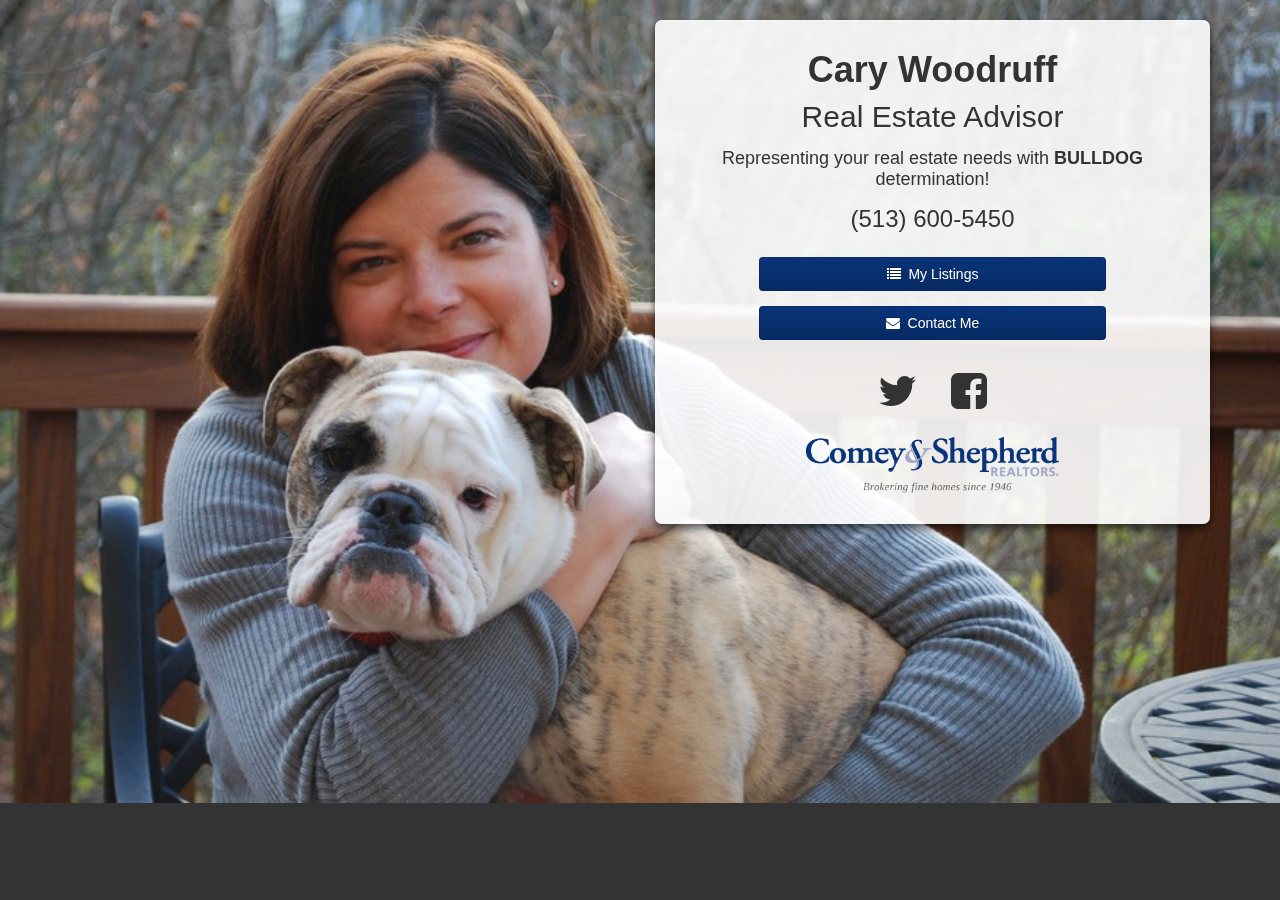
<file: index.html>
<!DOCTYPE html>
<html>
<head>
    <meta charset="utf-8">
    <meta http-equiv="X-UA-Compatible" content="IE=edge,chrome=1">
    <meta name="google-site-verification" content="sA6FK6MHJH4BSHeX9jWC7grIy2n-1lFeYGmjq4_eE_4" />
    <meta name="viewport" content="width=device-width, initial-scale=1.0">
    <title>CaryWoodruff.com</title>

    <link rel="stylesheet" href="style.css">
</head>

<body>

<!-- this is on GITHUB as gh-pages branch -->

<img src="images/background-large-cropped.jpg" class="bg" alt="CaryWoodruff.com">

<div class="container">
	<div class="row">
		<div class="col-sm-7 col-sm-offset-5 col-md-6 col-md-offset-6">

			<div class="card">
				<h1>Cary Woodruff</h1>
				<h2>Real Estate Advisor</h2>
				<p>Representing your real estate needs with <b>BULLDOG</b> determination!</p>
				<h3>(513) 600-5450</h3>

				<div class="row">
					<div class="col-sm-10 col-sm-offset-1 col-md-8 col-md-offset-2">
					    <div class="form-group">
							<a class="btn btn-block btn-comey" href="http://cwoodruff.comey.com/"><i class="fa fa-list"></i>  My Listings</a>
						</div>
						<div class="form-group">
							<a class="btn btn-block btn-comey" href="mailto:cwoodruff@comey.com"><i class="fa fa-envelope"></i>  Contact Me</a>
						</div>
					</div>
				</div>

				<div class="social-icons">

							<a href="https://twitter.com/carywoodruff"><i class="fa fa-twitter fa-3x"></i></a>

							<a href="https://www.facebook.com/carywoodruffrealtor"><i class="fa fa-facebook-square fa-3x"></i></a>

				</div>

				<div class="row">
					<div class="col-sm-8 col-sm-offset-2 col-xs-10 col-xs-offset-1 col-md-6 col-md-offset-3">
						<a href="http://cwoodruff.comey.com/">
							<img src="images/comey-logo.png" class="logo img-responsive">
						</a>
					</div>
				</div>

			</div> <!-- cards -->

	</div> <!-- col -->
</div> <!-- row -->



<script type="text/javascript">

  var _gaq = _gaq || [];
  _gaq.push(['_setAccount', 'UA-36452742-1']);
  _gaq.push(['_trackPageview']);

  (function() {
    var ga = document.createElement('script'); ga.type = 'text/javascript'; ga.async = true;
    ga.src = ('https:' == document.location.protocol ? 'https://ssl' : 'http://www') + '.google-analytics.com/ga.js';
    var s = document.getElementsByTagName('script')[0]; s.parentNode.insertBefore(ga, s);
  })();

</script>


</body>
</html>
</file>
<file: style.css>
@import url("https://maxcdn.bootstrapcdn.com/bootstrap/3.3.5/css/bootstrap.min.css");
@import url("https://maxcdn.bootstrapcdn.com/font-awesome/4.4.0/css/font-awesome.min.css");

body {
  background: #333;
  font-family: "HelveticaNeue-Light", "Helvetica Neue Light", "Helvetica Neue", Helvetica, Arial, "Lucida Grande", sans-serif;
  font-weight: 300;
}

a {
	color:#09347A;
}

h1 {
	font-weight: bold;
}

h1 {
	margin:10px 0;
}

h2{
	margin:10px 0 15px;
}

h3 {
	margin:15px 0 25px;
}

.container {
	margin-left:-15px;
	margin-right: -15px;
}


.logo {display: block; margin:20px auto;}

.card {
	color:#333;
	text-align: center;
	padding:10px;
	background: rgba(255, 255, 255, 0.9);
}

.btn .fa {margin-right:4px;}

.card p {font-size:18px; line-height: 1.2;}

.social-icons .fa {display:inline-block; margin:0 15px; color:#333;}
.social-icons .fa:hover {color:#09347A; text-decoration:none;}
.social-icons {margin:15px 0 5px;}


.btn-comey {
  color: #ffffff;
  text-shadow: 0 -1px 0 rgba(0, 0, 0, 0.25);
  background-color: #09347A;
  *background-color: #09347A;
  background-image: linear-gradient(to bottom, #09347A, #072a62);
  background-repeat: repeat-x;
  border-color: #072a62;
  border-color: rgba(0, 0, 0, 0.1) rgba(0, 0, 0, 0.1) rgba(0, 0, 0, 0.25);
}

.btn-comey:hover,
.btn-comey:active,
.btn-comey.active,
.btn-comey.disabled,
.btn-comey[disabled] {
  color: #ffffff;
  background-color: #09347A;
  *background-color: #09347A;
}

.btn-comey:active,
.btn-comey.active {
  background-color: #09347A;
}



img.bg {
  /* Set rules to fill background */
  // min-height: 100%;
  min-width: 1024px;
   min-width: 960px;
  /* Set up proportionate scaling */
  width: 100%;
  height: auto;
  /* Set up positioning */
  position: fixed;
  top: -60px;
  left: 0;
}

@media screen and (max-width: 1024px) {
  img.bg {
    left: 50%;
    margin-left: -512px;
  }
}


@media (min-width: 768px) {

	.container {
		margin:0 auto;
	}

	h1 {
		margin-top:20px;
	}

	h2{
		font-weight: normal;
	}

	.card {
		margin-top:20px;
		border-radius: 7px;
		box-shadow: 0 5px 8px rgba(0, 0, 0, 0.6),0 1px 0 rgba(255, 255, 255, 0.35) inset;
	}


}
</file>
